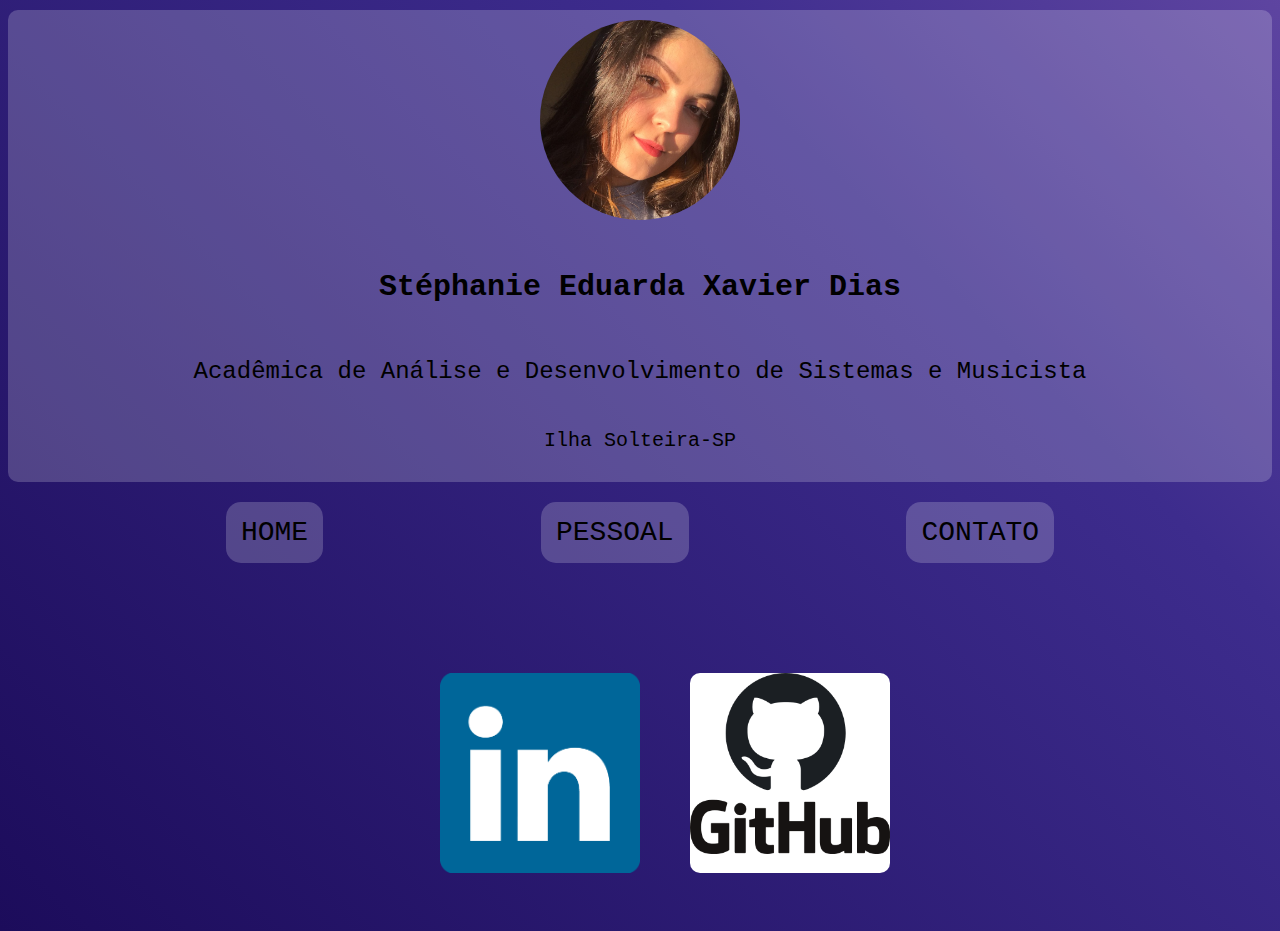
<file: pages/index.html>
<!DOCTYPE html>
<html>
    <head>
        <meta charset="UTF-8"/>
        <link rel="stylesheet" href="../CSS/style.css">
        <script src="../JS/interatividade.js"></script>
   
        <title> Página Inicial </title>

    <body class="body">

            <header class="header">
                <div class="logo-menu"> 
                    <div class="foto"> </div>
                    <p><b>Stéphanie Eduarda Xavier Dias</b></p>
                    <p style="font-size: 24px;">Acadêmica de Análise e Desenvolvimento de Sistemas e Musicista </p>
                    <p style="font-size: 20px;">Ilha Solteira-SP</p>

                </div> 
            </header>

            

                    <div class="flex-container">
                    <div class="home"><a href="index.html">HOME</a></div>
                    <div class="pessoal"><a href="pessoal.html">PESSOAL</a></div>
                    <div class="contato"><a href="contato.html">CONTATO</a></div>
        </div> 

            <div class="container">

                <div><a class="linkedin" href="https://www.linkedin.com/in/st%C3%A9phanie-eduarda-xavier-dias-b281271ba/"></div>
                <div><a class="github" href="https://github.com/edoardaste"></div>
                

            </div>

                


    </body>
</head>
</html>
</file>
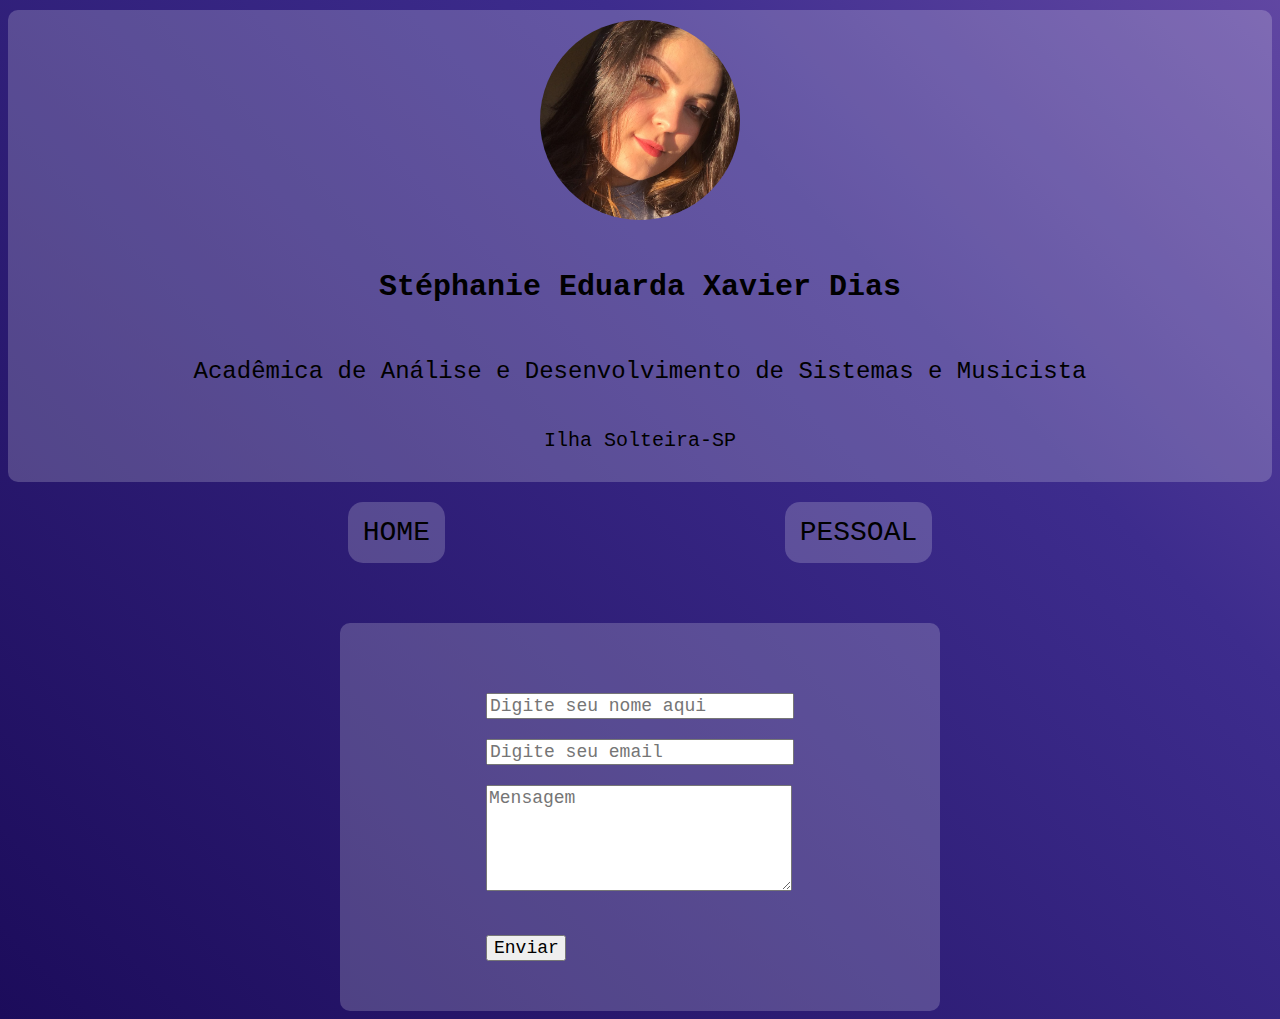
<file: pages/contato.html>
<!DOCTYPE html>
<html>
    <head>
        <meta charset="UTF-8"/>
        <link rel="stylesheet" href="../CSS/style.css">
        <script src="../JS/interatividade.js"></script>
    </head>
            <title>Página de Contato</title>
    <body class="body">

        <header class="header">
            <div class="logo-menu"> 
                <div class="foto"> </div>
                <p><b>Stéphanie Eduarda Xavier Dias</b></p>
                <p style="font-size: 24px;">Acadêmica de Análise e Desenvolvimento de Sistemas e Musicista </p>
                <p style="font-size: 20px;">Ilha Solteira-SP</p>

            </div> 
        </header>


                  <main> 

                    <div class="flex-container">
                    <div class="home"><a href="index.html">HOME</a></div>
                    <div class="pessoal"><a href="pessoal.html">PESSOAL</a></div>
        </div> 

                  </main>


               <div class="caixa-formulario">

                 <div> <form name="formulario" class="formulario">

                      <input type="text" id="nome-pessoa" placeholder="Digite seu nome aqui" required="required" name="nome"/>

                      <input type="email" id="email-pessoa" placeholder="Digite seu email" name="email"/>

                      <textarea placeholder="Mensagem"></textarea>

                      <input type="submit" class="botao-enviar" onclick="Botao();" value="Enviar"/>

                  </form>
                  
                </div>

               </div>   
    </body>

</html>
</file>
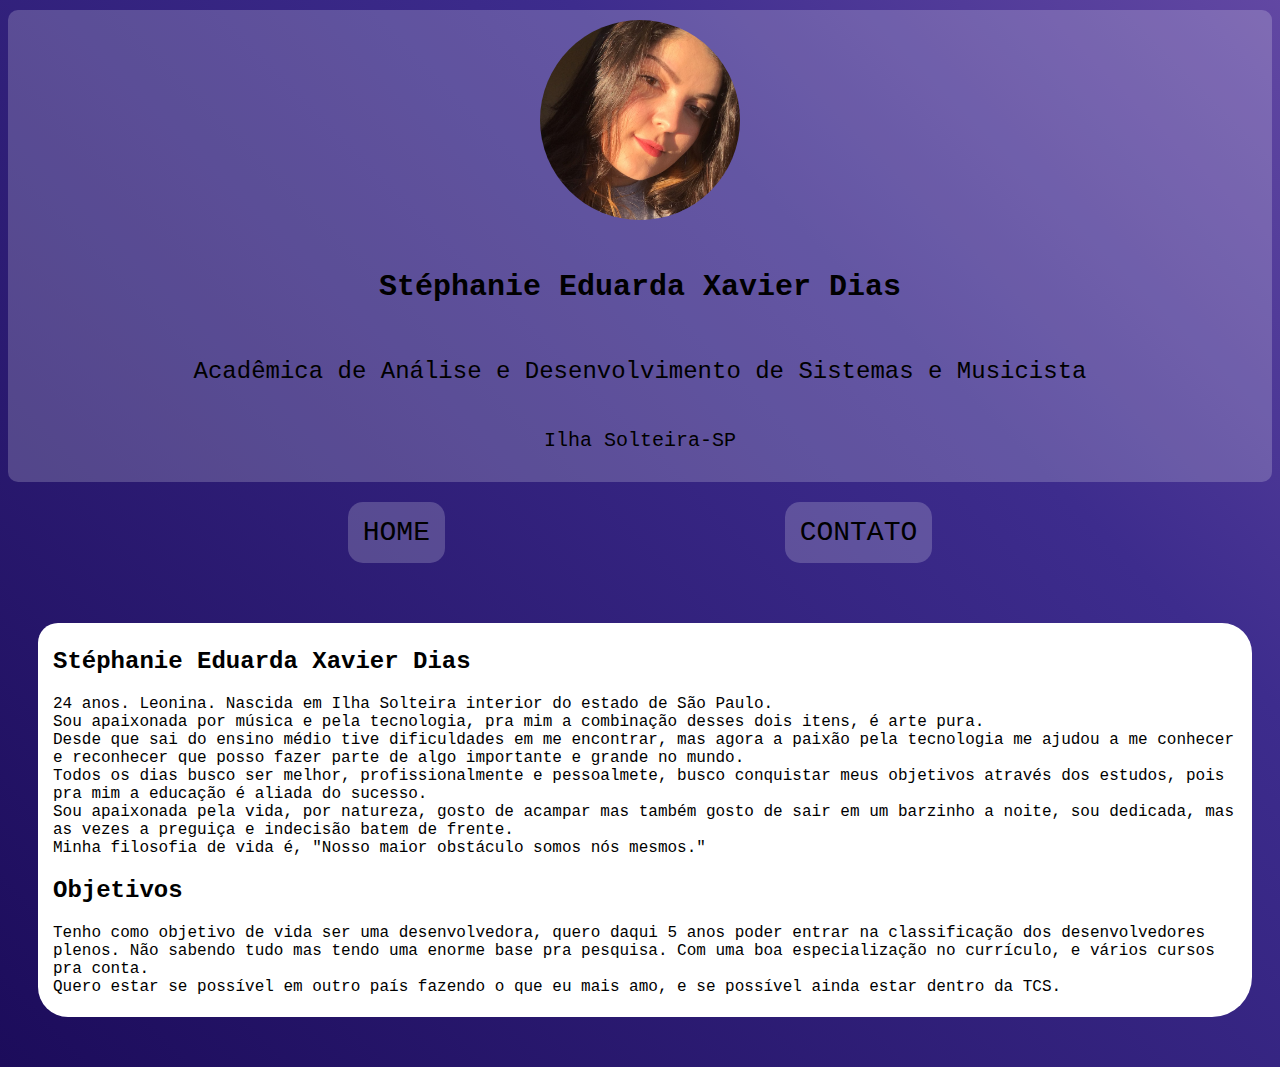
<file: pages/pessoal.html>
<!DOCTYPE html>
<html>
    <head>
        <meta charset="UTF-8"/>
        <link rel="stylesheet" href="../CSS/style.css">
        <script src="../JS/interatividade.js"></script>
    </head>
            <title>Página Pessoal</title>
    <body class="body">

        <header class="header">
            <div class="logo-menu"> 
                <div class="foto"> </div>
                <p><b>Stéphanie Eduarda Xavier Dias</b></p>
                <p style="font-size: 24px;">Acadêmica de Análise e Desenvolvimento de Sistemas e Musicista </p>
                <p style="font-size: 20px;">Ilha Solteira-SP</p>

            </div> 
        </header>


                  <main> 

                    <div class="flex-container">
                    <div class="home"><a href="index.html">HOME</a></div>
                    <div class="contato"><a href="contato.html">CONTATO</a></div>
        </div> 

                  </main>

  
                <div class="text-pessoal">
            
                    <div>
                        <h2>Stéphanie Eduarda Xavier Dias</h2>

                       <p> 24 anos. Leonina. Nascida em Ilha Solteira interior do estado de São Paulo.<br>
                        Sou apaixonada por música e pela tecnologia, pra mim a combinação desses dois itens, é arte pura.  <br>
                        Desde que sai do ensino médio tive dificuldades em me encontrar, mas agora a paixão pela tecnologia me ajudou a me conhecer e reconhecer que posso fazer parte de algo importante e grande no mundo. <br> 
                        Todos os dias busco ser melhor, profissionalmente e pessoalmete, busco conquistar meus objetivos através dos estudos, pois pra mim a educação é aliada do sucesso. <br>
                        Sou apaixonada pela vida, por natureza, gosto de acampar mas também gosto de sair em um barzinho a noite, sou dedicada, mas as vezes a preguiça e indecisão batem de frente. <br>
                        Minha filosofia de vida é, "Nosso maior obstáculo somos nós mesmos."</p>

                    </div> 
                    
                    <div> 

                        <h2>Objetivos</h2>

                             <p> Tenho como objetivo de vida ser uma desenvolvedora, quero daqui 5 anos poder entrar na classificação dos desenvolvedores plenos. Não sabendo tudo mas tendo uma enorme base pra pesquisa. Com uma boa especialização no currículo, e vários cursos pra conta. <br>
                                Quero estar se possível em outro país fazendo o que eu mais amo, e se possível ainda estar dentro da TCS. 

                            </p>

                    </div>
                
                </div>
          
    </body>

</html>
</file>
<file: CSS/style.css>
.body {
    background: linear-gradient(45deg, #1C0C5B, #3D2C8D, #916BBF, #C996CC);
    background-size: 300%, 300%;
    animation: colors 10s ease infinite;
}


@keyframes colors {
    0% {
        background-position: 0% 50%;
    }

    50% {
        background-position: 100% 50%;
    }
    
    100% {
        background-position: 0% 50%;
    }
}

.logo-menu {
    display:flex; 
    font-size: 30px;
    font-family: 'Courier New', Courier, monospace;
    justify-content:center;
    flex-direction: column;
    border-radius: 10px 10px 10px;
    background-color: rgba(255, 255, 255, 0.2);
    align-items: center;
    margin-top: 10px;
    padding-top: 10px;
    padding-bottom: 10px;
    
}

.foto {
    width: 200px;
    height: 200px;
    border-radius: 100px 100px 100px 100px;
    background-image: url(../imagens/foto-perfil.jpg);
    background-size: 200px;
    background-position: center;
    margin-bottom: 20px;

}

.flex-container {
    display:flex; 
    font-size: 28px;
    font-family:'Courier New', Courier, monospace;
    justify-content:space-evenly;
    border-radius: 10px 20px 10px;
    background-color: rgba(255, 255, 255, 0);
    align-items: center;
    margin-top: 10px;
    padding-top: 10px;
    padding-bottom: 10px;
}

.home {

    background-color: rgba(255, 255, 255, 0.2);
    border-radius: 15px;
    padding-top: 15px;
    padding-bottom: 15px;
    padding-right: 15px;
    padding-left: 15px;
}

.pessoal {
    background-color: rgba(255, 255, 255, 0.2);
    border-radius: 15px;
    padding-top: 15px;
    padding-bottom: 15px;
    padding-right: 15px;
    padding-left: 15px;
}

.contato {
    background-color: rgba(255, 255, 255, 0.2);
    border-radius: 15px;
    padding-top: 15px;
    padding-bottom: 15px;
    padding-right: 15px;
    padding-left: 15px;
}


.flex-container a:hover {
    color: rgb(22, 132, 165);
    font-size: 30px;
   }

.container {
    
    margin-top: 50px;
    width: 800px;
    margin-left: auto;
    margin-right: auto;
    padding-top: 50px;
    padding-bottom: 50px;
    display: flex;
    justify-content: center;
    align-items: center;
}

.linkedin {
    width: 300px;
    height: 200px;
    margin-right: 0px;
    border-radius: 10px;
    background-image: url(../imagens/Linkedin_Logo.png);
    background-position: center;
    background-size: 200px, 200px;
    background-repeat: no-repeat;   

}
.github {
    width: 200px;
    height: 200px;
    border-radius: 10px;
    background-image: url(../imagens/github.png);
    background-repeat: no-repeat;
    background-size: 200px, 100px;
    background-color: white;
}

.linkedin:hover {
    -webkit-transform: scale(1.3);
    transform: scale(1.3);
    
}

.github:hover {

    -webkit-transform: scale(1.3);
    transform: scale(1.3);
}


.home:hover {
    -webkit-transform: scale(1.3);
    transform: scale(1.3);
}

.pessoal:hover{
    -webkit-transform: scale(1.3);
    transform: scale(1.3);
}

.contato:hover {
    -webkit-transform: scale(1.3);
    transform: scale(1.3);
    }


.flex-container a {
    text-decoration: none;
    color: black;
}

.text-pessoal {
    position: relative;
    border-radius: 20px 30px 40px;
    background-color: rgb(255, 255, 255);
    margin-top: 50px;
    margin-bottom: 50px;
    margin-right: 20px;
    margin-left: 30px;
    padding-left: 15px;
    padding-right: 15px;;
    padding-top: 5px;
    padding-bottom: 5px;
    display: block;
    font-family: 'Courier New', Courier, monospace;
    
}

.caixa-formulario {
    border-radius: 10px;
    margin-top: 50px;
    width: 600px;
    margin-left: auto;
    margin-right: auto;
    padding-top: 50px;
    padding-bottom: 50px;
    background-color: rgba(255, 255, 255, 0.2);
    display: flex;
    justify-content: center;
    align-items: center;
    color: indigo;
    
}


input {

    display: block;
    margin-top: 20px;
    width: 300px;
    font-family: 'Courier New', Courier, monospace;
    font-size: 18px;
}

textarea {
    margin-top: 20px;
    width: 300px;
    height: 100px;
    font-family: 'Courier New', Courier, monospace;
    font-size: 18px;
}

.botao-enviar {
    width: 80px;
    margin-top: 40px;

}

.botao-enviar:hover {

    color: blue;


}
</file>
